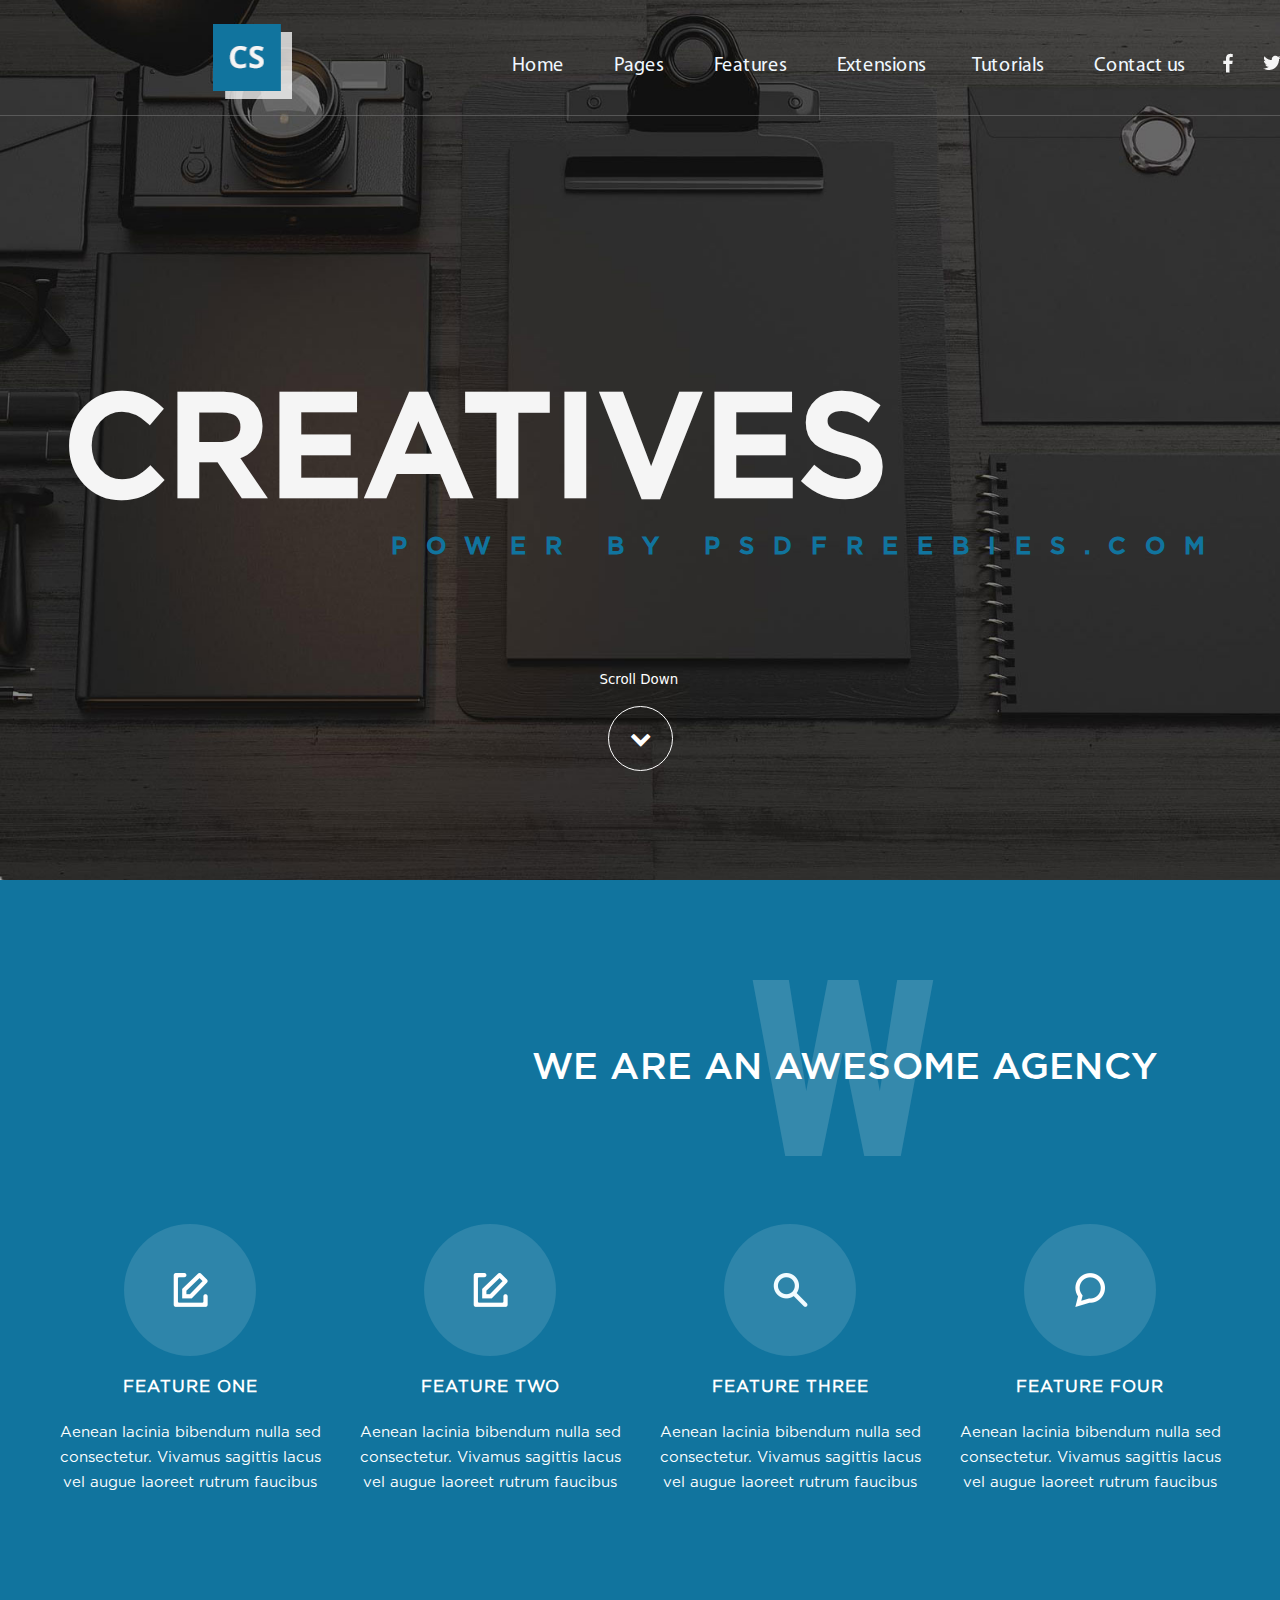
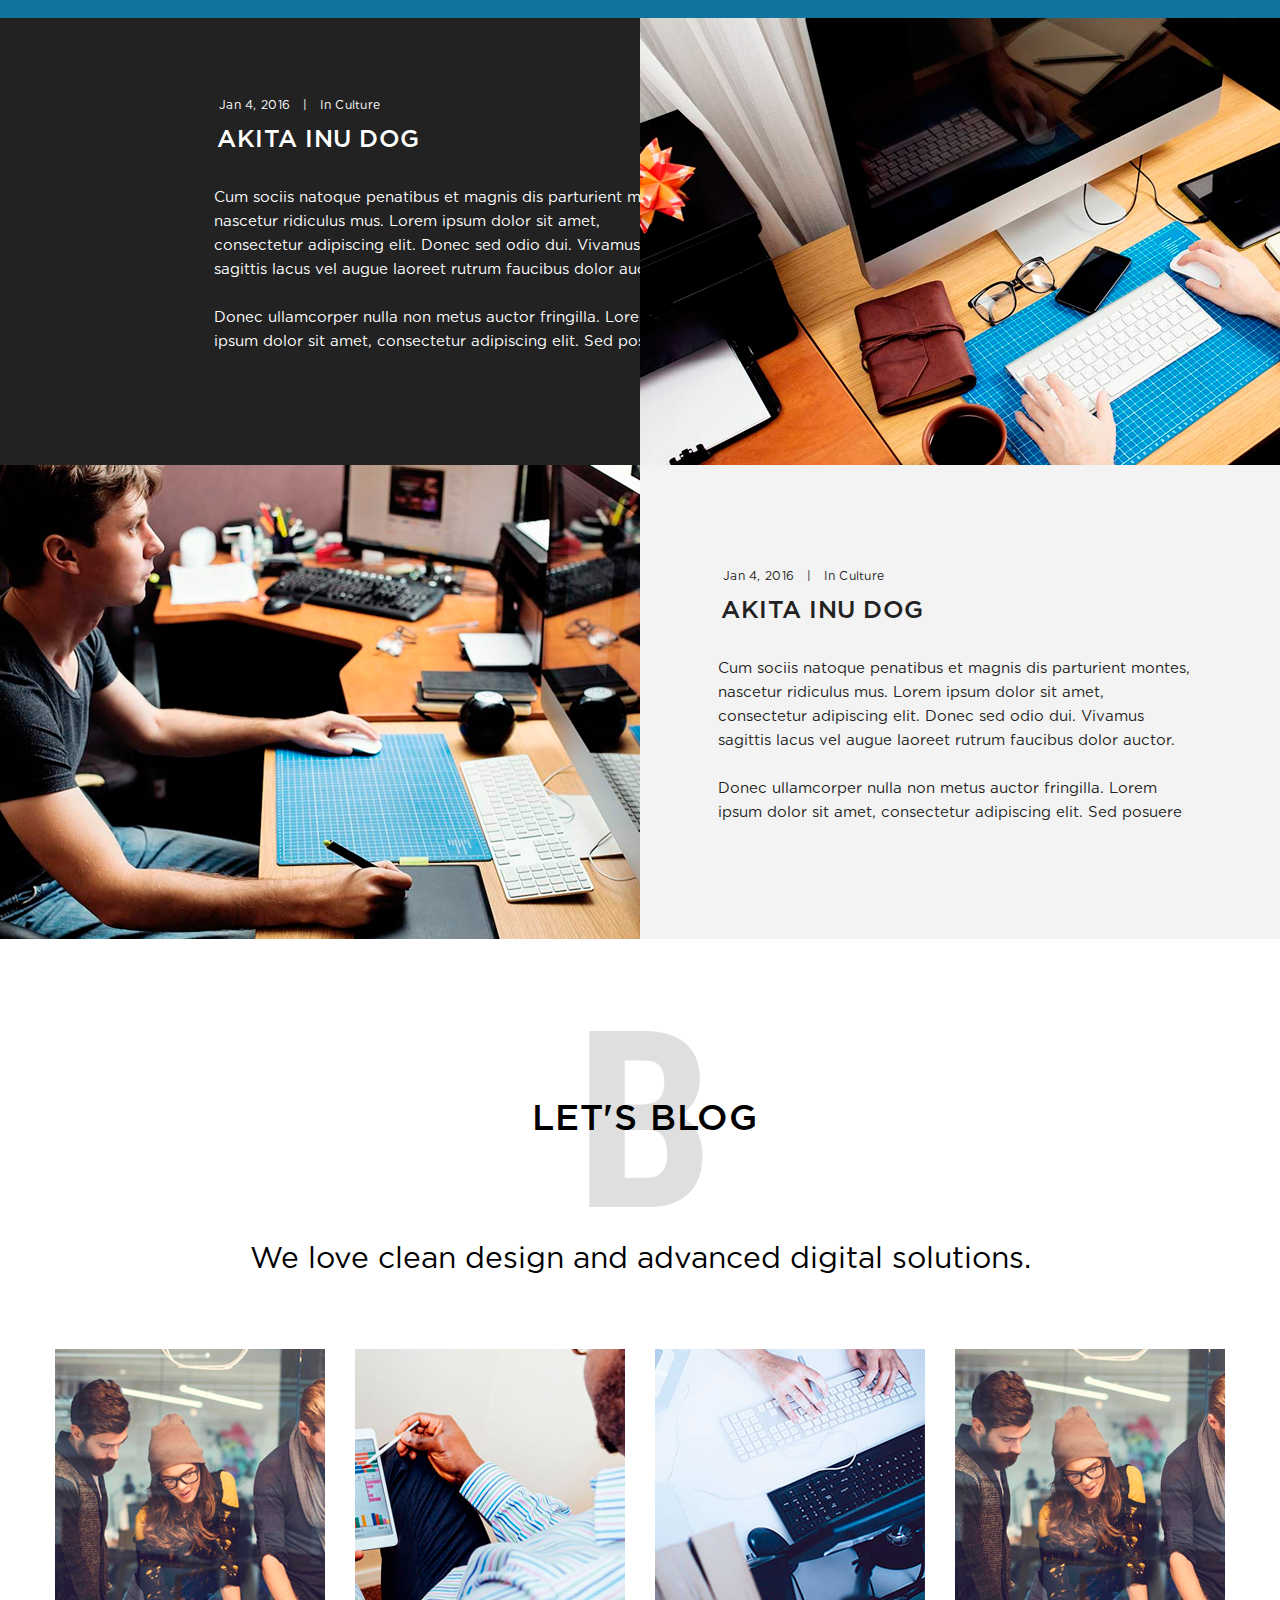
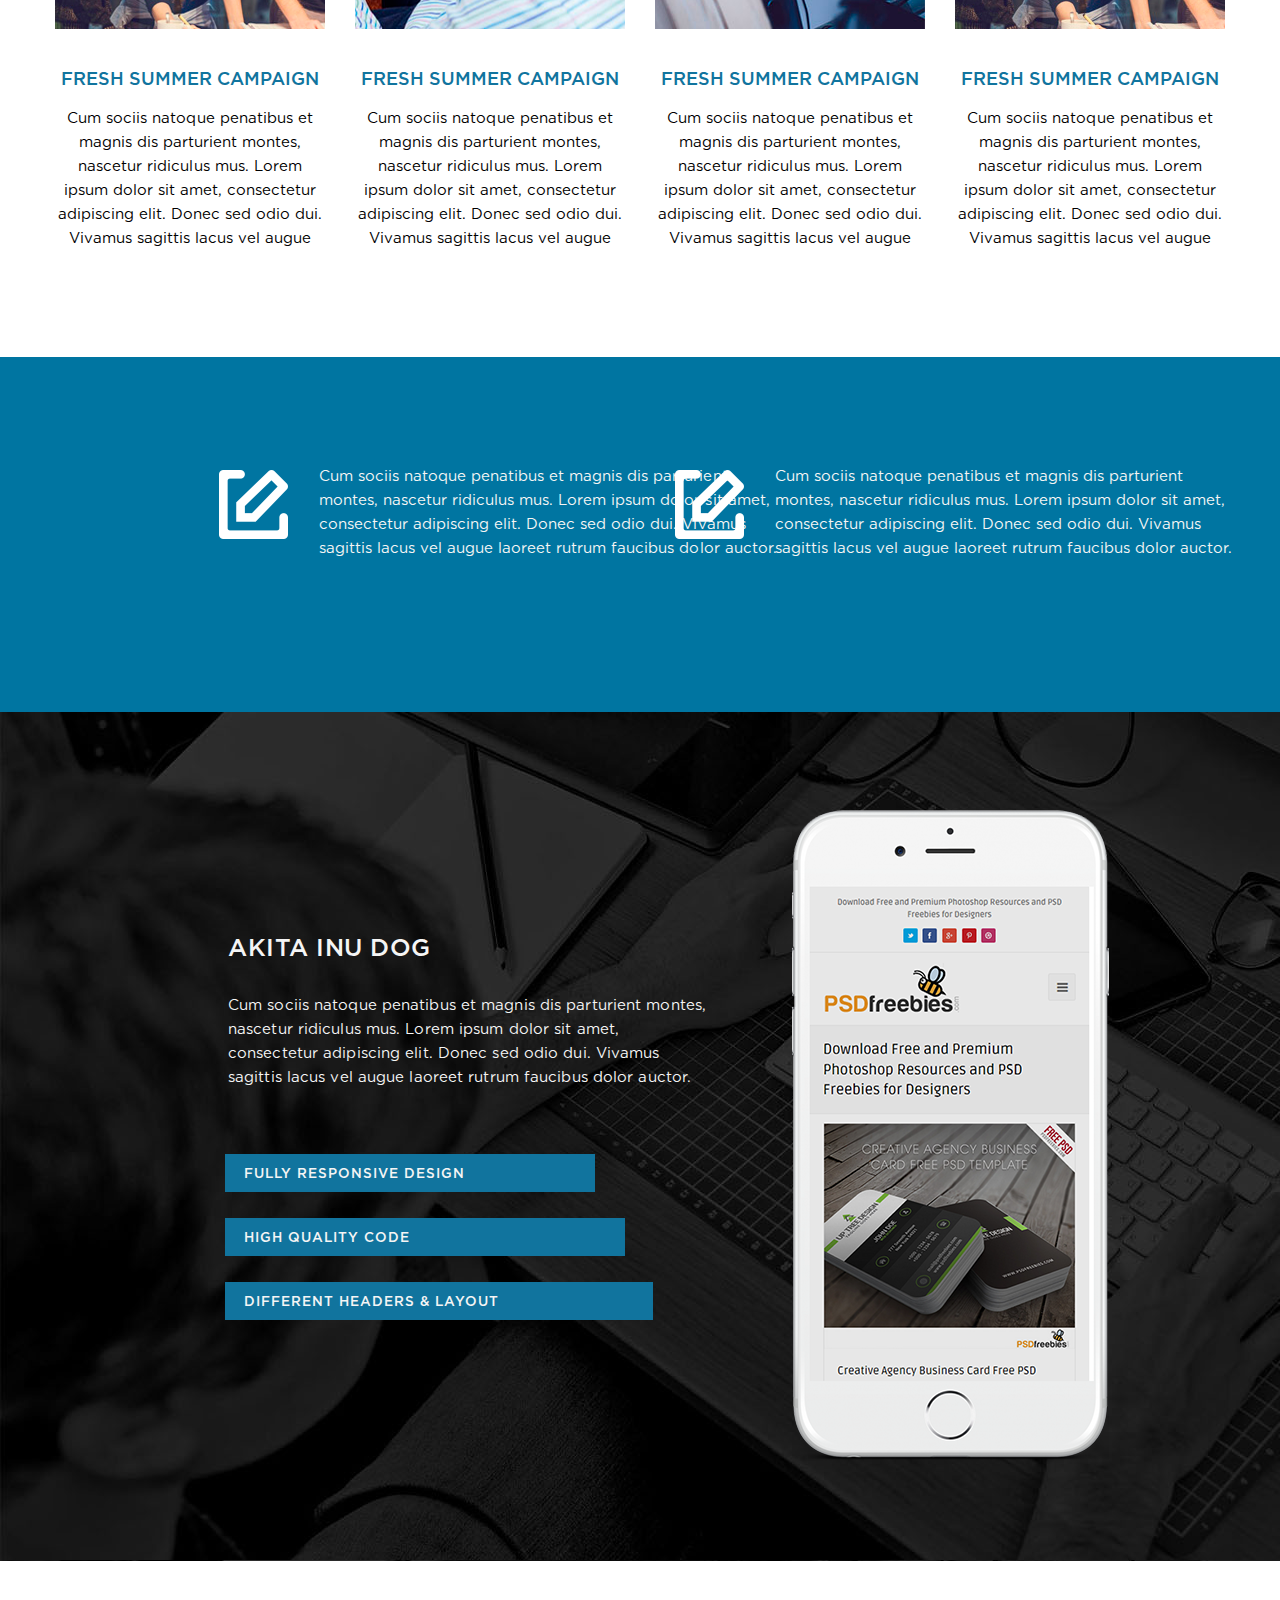
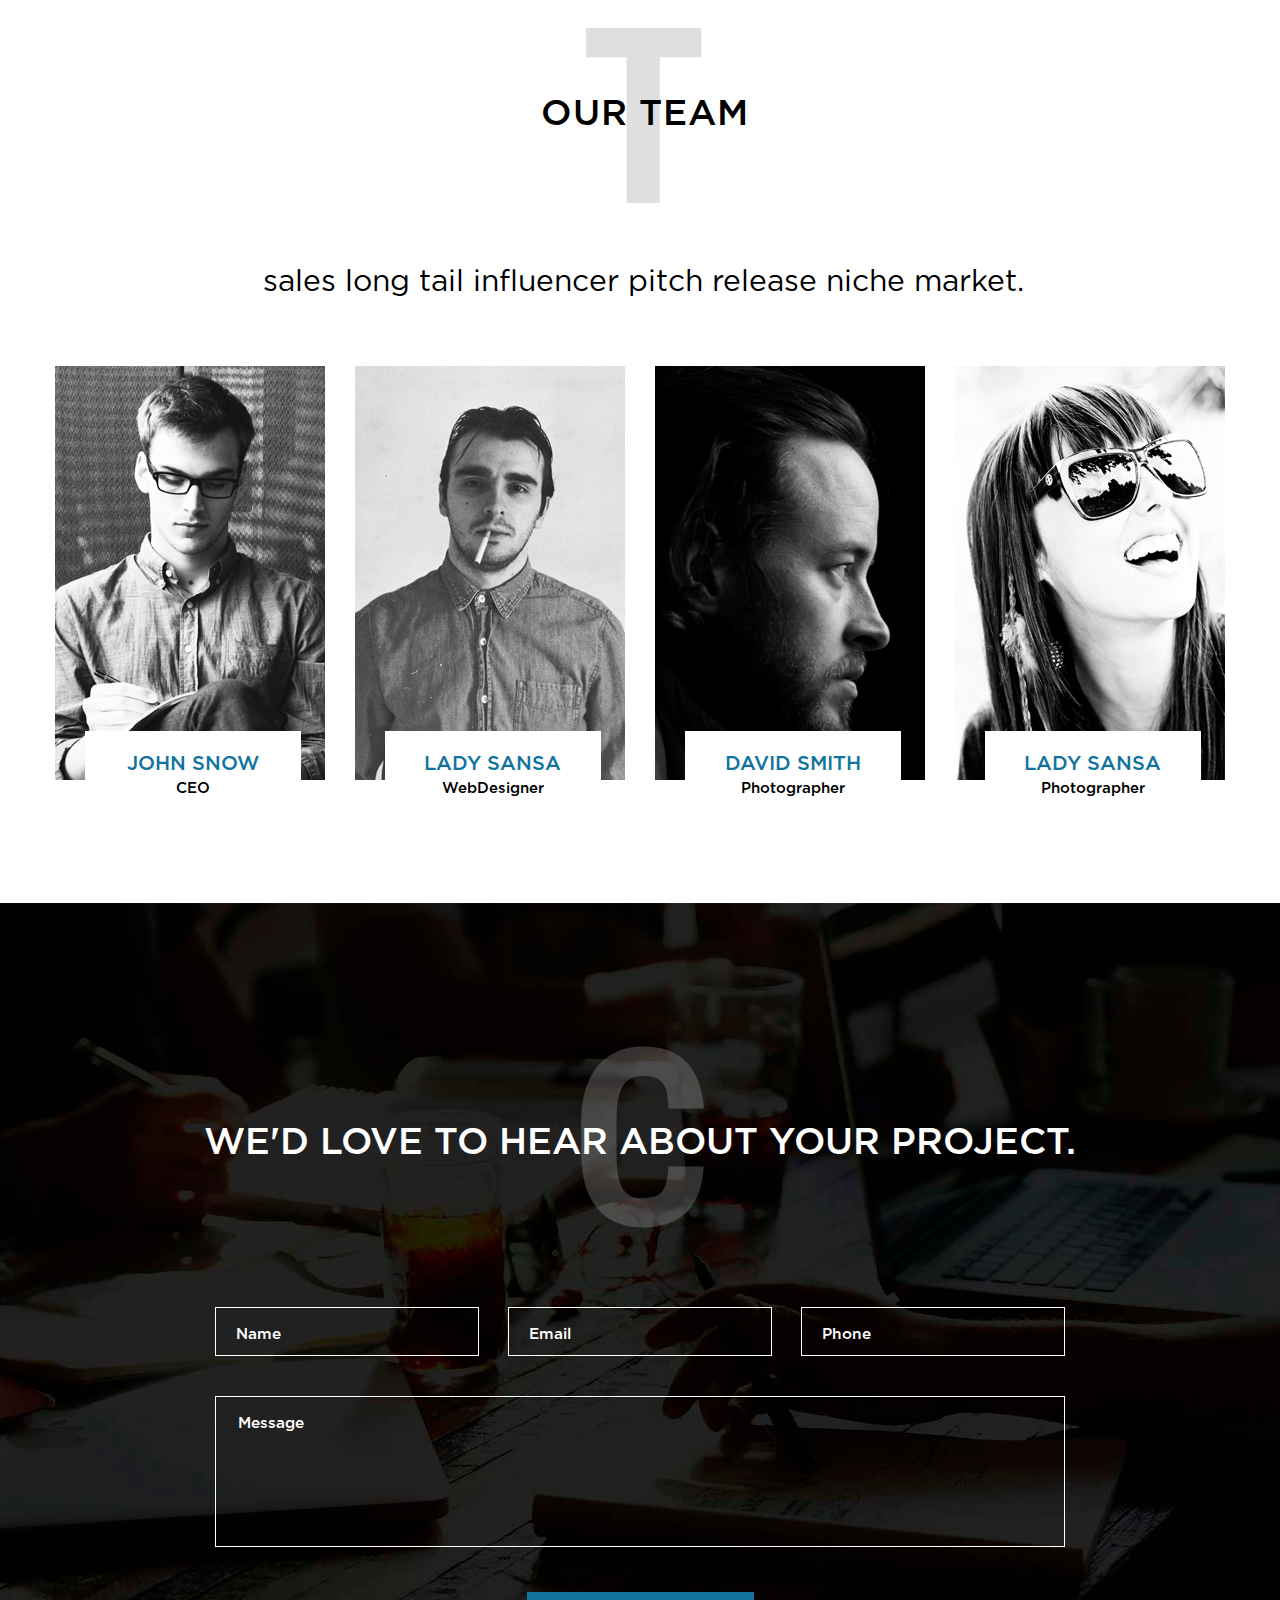
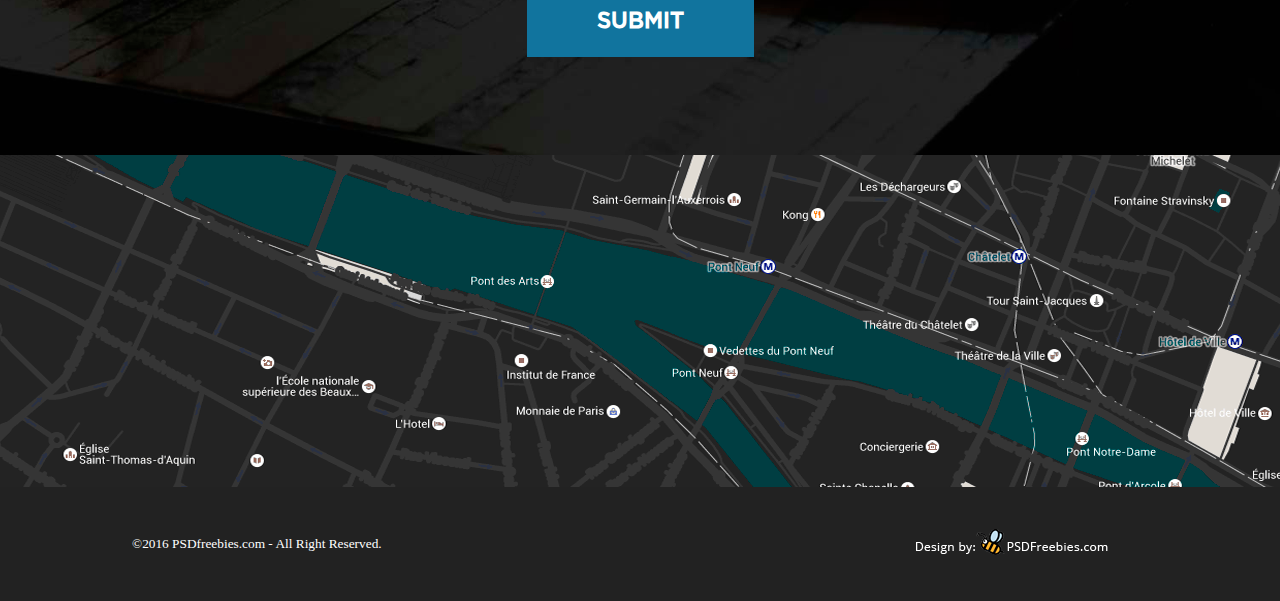
<file: index.html>
<!DOCTYPE html>
<html>
    <head>
        <link rel="stylesheet" href="main.css">
        <link rel="preconnect" href="https://fonts.googleapis.com">
        <link rel="preconnect" href="https://fonts.gstatic.com" crossorigin>
        <link href="https://fonts.googleapis.com/css2?family=Roboto+Condensed:wght@700&display=swap" rel="stylesheet">
        <link rel="stylesheet" href="fonts/font-awesome/css/font-awesome.css">
        <link rel="stylesheet" href="fonts/font-awesome/css/font-awesome.min.css">
    </head>
    <body>
        <header>
            <div class="Logo_box">
                <img src="images/Logo.png" alt="Logo" id="logo">
            </div>
            <div class="navigation">
                <div class="navigation-button"><a class="button">Home</a></div>
                <div class="navigation-button"><a class="button">Pages</a></div>
                <div class="navigation-button"><a class="button">Features</a></div>
                <div class="navigation-button"><a class="button">Extensions</a></div>
                <div class="navigation-button"><a class="button">Tutorials</a></div>
                <div class="navigation-button"><a class="button">Contact us</a></div>
            </div>
            <div class="social">
                <div class="social_icon"><img class="icon" src="images/Facebook.png"></div>
                <div class="social_icon"><img class="icon" src="images/Twitter.png"></div>
                <div class="social_icon"><img class="icon" src="images/Skype.png"></div>
                <div class="social_icon"><img class="icon" src="images/LinkedIn.png"></div>
            </div>
        </header>
        <div id="first-screen" class="main-block">
            <b>CREATIVES</b>
            <b>POWER BY PSDFREEBIES.COM</b>
            <div id="scroll"onclick="window.scrollTo({
                top: 1000,
                left: 0,
                behavior: 'smooth',
            })">
                <p class="circle-scroll-suptitle">Scroll Down</p>
                <div id="circle-scroll">
                    <i class="fa fa-chevron-down fa-lg"></i>
                </div>
            </div>
        </div>  
        
        <div class="second-screen">
            <div class="half-screen">
                <b id="W">W</b>
                <p id="Agency">WE ARE AN AWESOME AGENCY</p>
            </div>
            <div class="half-screen" id="information">
                <div class="information-block">
                    <div class="circle">
                        <img src="images/Write copy.png">
                    </div>
                    <h4 class="feature-subtitle">FEATURE ONE</h4>
                    <p class="feature-content">Aenean lacinia bibendum nulla sed consectetur. Vivamus sagittis lacus vel augue laoreet rutrum faucibus</p>
                </div>
                <div class="information-block">
                    <div class="circle">
                        <img src="images/Write copy.png">
                    </div>
                    <h4 class="feature-subtitle">FEATURE TWO</h4>
                    <p class="feature-content">Aenean lacinia bibendum nulla sed consectetur. Vivamus sagittis lacus vel augue laoreet rutrum faucibus</p>
                </div>
                <div class="information-block">
                    <div class="circle">
                        <img src="images/Search.png">
                    </div>
                    <h4 class="feature-subtitle">FEATURE THREE</h4>
                    <p class="feature-content">Aenean lacinia bibendum nulla sed consectetur. Vivamus sagittis lacus vel augue laoreet rutrum faucibus</p>
                </div>
                <div class="information-block">
                    <div class="circle">
                        <img src="images/Simon says.png">
                    </div>
                    <h4 class="feature-subtitle">FEATURE FOUR</h4>
                    <p class="feature-content">Aenean lacinia bibendum nulla sed consectetur. Vivamus sagittis lacus vel augue laoreet rutrum faucibus</p>
                </div>
            </div>
        </div>  


        <div class="news_block">
            <div class="news_box">
                <div id="first_news_text">
                    <div>
                        <pre class="news_first_paragraph">Jan 4, 2016   |   In Culture</pre>
                    </div>
                    <p class="title">AKITA INU DOG</p>
                    <p class="news_second_paragraph">Cum sociis natoque penatibus et magnis dis parturient montes, nascetur ridiculus mus. Lorem ipsum dolor sit amet, consectetur adipiscing elit. Donec sed odio dui. Vivamus sagittis lacus vel augue laoreet rutrum faucibus dolor auctor.</p>
                    <p class="news_second_paragraph">Donec ullamcorper nulla non metus auctor fringilla. Lorem ipsum dolor sit amet, consectetur adipiscing elit. Sed posuere</p>
                </div>
            </div>

            <div id="first_box"></div>

            <div id="second_box"></div>

            <div class="news_box">
                <div id="second_news_text">
                    <pre class="news_first_paragraph">Jan 4, 2016   |   In Culture</pre>
                    <p class="title">AKITA INU DOG</p>
                    <p class="news_second_paragraph">Cum sociis natoque penatibus et magnis dis parturient montes, nascetur ridiculus mus. Lorem ipsum dolor sit amet, consectetur adipiscing elit. Donec sed odio dui. Vivamus sagittis lacus vel augue laoreet rutrum faucibus dolor auctor.</p>
                    <p class="news_second_paragraph">Donec ullamcorper nulla non metus auctor fringilla. Lorem ipsum dolor sit amet, consectetur adipiscing elit. Sed posuere</p>
                </div>
            </div>

        </div> 


        <div class="column_block blog">

            <div class="column_heading">
                    <h1 class="column_background">B</h1>
                    <h2 class="column_title">Let's blog</h2>
                    <h3 class="column_subtitle">We love clean design and advanced digital solutions.</h3>
            </div>
            <div class="columns_box">
                <div class="column">
                    <img src="images/first_column.png">
                    <p class="column_text title">Fresh Summer Campaign</p>
                    <p class="column_text">Cum sociis natoque penatibus et magnis dis parturient montes, nascetur ridiculus mus. Lorem ipsum dolor sit amet, consectetur adipiscing elit. Donec sed odio dui. Vivamus sagittis lacus vel augue</p>
                </div>

                <div class="column">
                    <img src="images/second_column.png">
                    <p class="column_text title">Fresh Summer Campaign</p>
                    <p class="column_text">Cum sociis natoque penatibus et magnis dis parturient montes, nascetur ridiculus mus. Lorem ipsum dolor sit amet, consectetur adipiscing elit. Donec sed odio dui. Vivamus sagittis lacus vel augue</p>
                </div>

                <div class="column">
                    <img src="images/third_column.png">
                    <p class="column_text title">Fresh Summer Campaign</p>
                    <p class="column_text third_column">Cum sociis natoque penatibus et magnis dis parturient montes, nascetur ridiculus mus. Lorem ipsum dolor sit amet, consectetur adipiscing elit. Donec sed odio dui. Vivamus sagittis lacus vel augue</p>
                </div>

                <div class="column">
                    <img src="images/fourth_column.png">
                    <p class="column_text title">Fresh Summer Campaign</p>
                    <p class="column_text">Cum sociis natoque penatibus et magnis dis parturient montes, nascetur ridiculus mus. Lorem ipsum dolor sit amet, consectetur adipiscing elit. Donec sed odio dui. Vivamus sagittis lacus vel augue</p>
                </div>

            </div>
        </div>

        <div class="quick_screen">
            <div class="quick_container">
                <div class="quick_item">
                    <div class="quick_icon">
                        <img src="images/quick_icon.png" alt="">
                    </div>
                    <div class="quick_text">
                        <p>Cum sociis natoque penatibus et magnis dis parturient montes, nascetur ridiculus mus. Lorem ipsum dolor sit amet, consectetur adipiscing elit. Donec sed odio dui. Vivamus sagittis lacus vel augue laoreet rutrum faucibus dolor auctor.</p>
                    </div>
                </div>
                <div class="quick_item">
                    <div class="quick_icon">
                        <img src="images/quick_icon.png" alt="">
                    </div>
                    <div class="quick_text">
                        <p>Cum sociis natoque penatibus et magnis dis parturient montes, nascetur ridiculus mus. Lorem ipsum dolor sit amet, consectetur adipiscing elit. Donec sed odio dui. Vivamus sagittis lacus vel augue laoreet rutrum faucibus dolor auctor.</p>
                    </div>
                </div>
            </div>
        </div>

        <div class="features_screen">
            <div class="features_container">
                <div class="feature_text">
                    <p class="features_title">AKITA INU DOG</p>
                    <p class="features_column_text">Cum sociis natoque penatibus et magnis dis parturient montes, nascetur ridiculus mus. Lorem ipsum dolor sit amet, consectetur adipiscing elit. Donec sed odio dui. Vivamus sagittis lacus vel augue laoreet rutrum faucibus dolor auctor.</p>
                </div>
                <div class="box_container">
                    <div class="feature_box first">
                        <p>Fully Responsive Design</p>
                    </div>
                    <div class="feature_box second">
                        <p>High Quality Code</p>
                    </div>
                    <div class="feature_box third">
                        <p>Different Headers & Layout</p>
                    </div>
                </div>
                <img class="features_phone" src="images/phone.png" alt="">
            </div>
        </div>

        <div class="column_block team">

            <div class="column_heading team">
                    <h1 class="column_background team">T</h1>
                    <h2 class="column_title team">Our team</h2>
                    <h3 class="column_subtitle team">sales long tail influencer pitch release niche market.</h3>
            </div>
            <div class="columns_box team">
                <div class="column team">
                    <img class="team_image" src="images/first_teammate.png">
                    <div class="name_box">
                        <p class="column_text name">John Snow</p>
                        <p class="column_text profession">CEO</p>
                    </div>
                </div>

                <div class="column team">
                    <img class="team_image" src="images/second_teammate.png">
                    <div class="name_box second">
                        <p class="column_text name">Lady Sansa</p>
                        <p class="column_text profession">WebDesigner</p>
                    </div>
                </div>

                <div class="column team">
                    <img class="team_image" src="images/third_teammate.png">
                    <div class="name_box second">
                        <p class="column_text name">David Smith</p>
                        <p class="column_text profession">Photographer</p>
                    </div>
                </div>

                <div class="column team">
                    <img class="team_image" src="images/fourth_teammate.png">
                    <div class="name_box">
                        <p class="column_text name">Lady Sansa</p>
                        <p class="column_text profession">Photographer</p>
                    </div>
                </div>

            </div>
        </div>
        
        <div class="last_screen">
            <div class="text_half">
                <h1 class="C">c</h1>
                <p class="about_project">we'd love to hear about your project.</p>
            </div>
            <div class="first_edit_line">
                <input class="edit_input" type="text" placeholder="Name">
                <input class="edit_input extra" type="text" placeholder="Email" class="center_edit">
                <input class="edit_input" type="text" placeholder="Phone">
            </div> 
            <div class="second_edit_line">
                <input class="edit_input" type="text" placeholder="Message">
            </div>
            <div class="button-send"><a><b>submit</b></a></div> 
        </div>
        <div class="map"></div>
        <footer>
            <span>©2016 PSDfreebies.com - All Right Reserved.</span>
            <div><img src="images/bee.png"></div>
        </footer>
    </body>
</html>
</file>
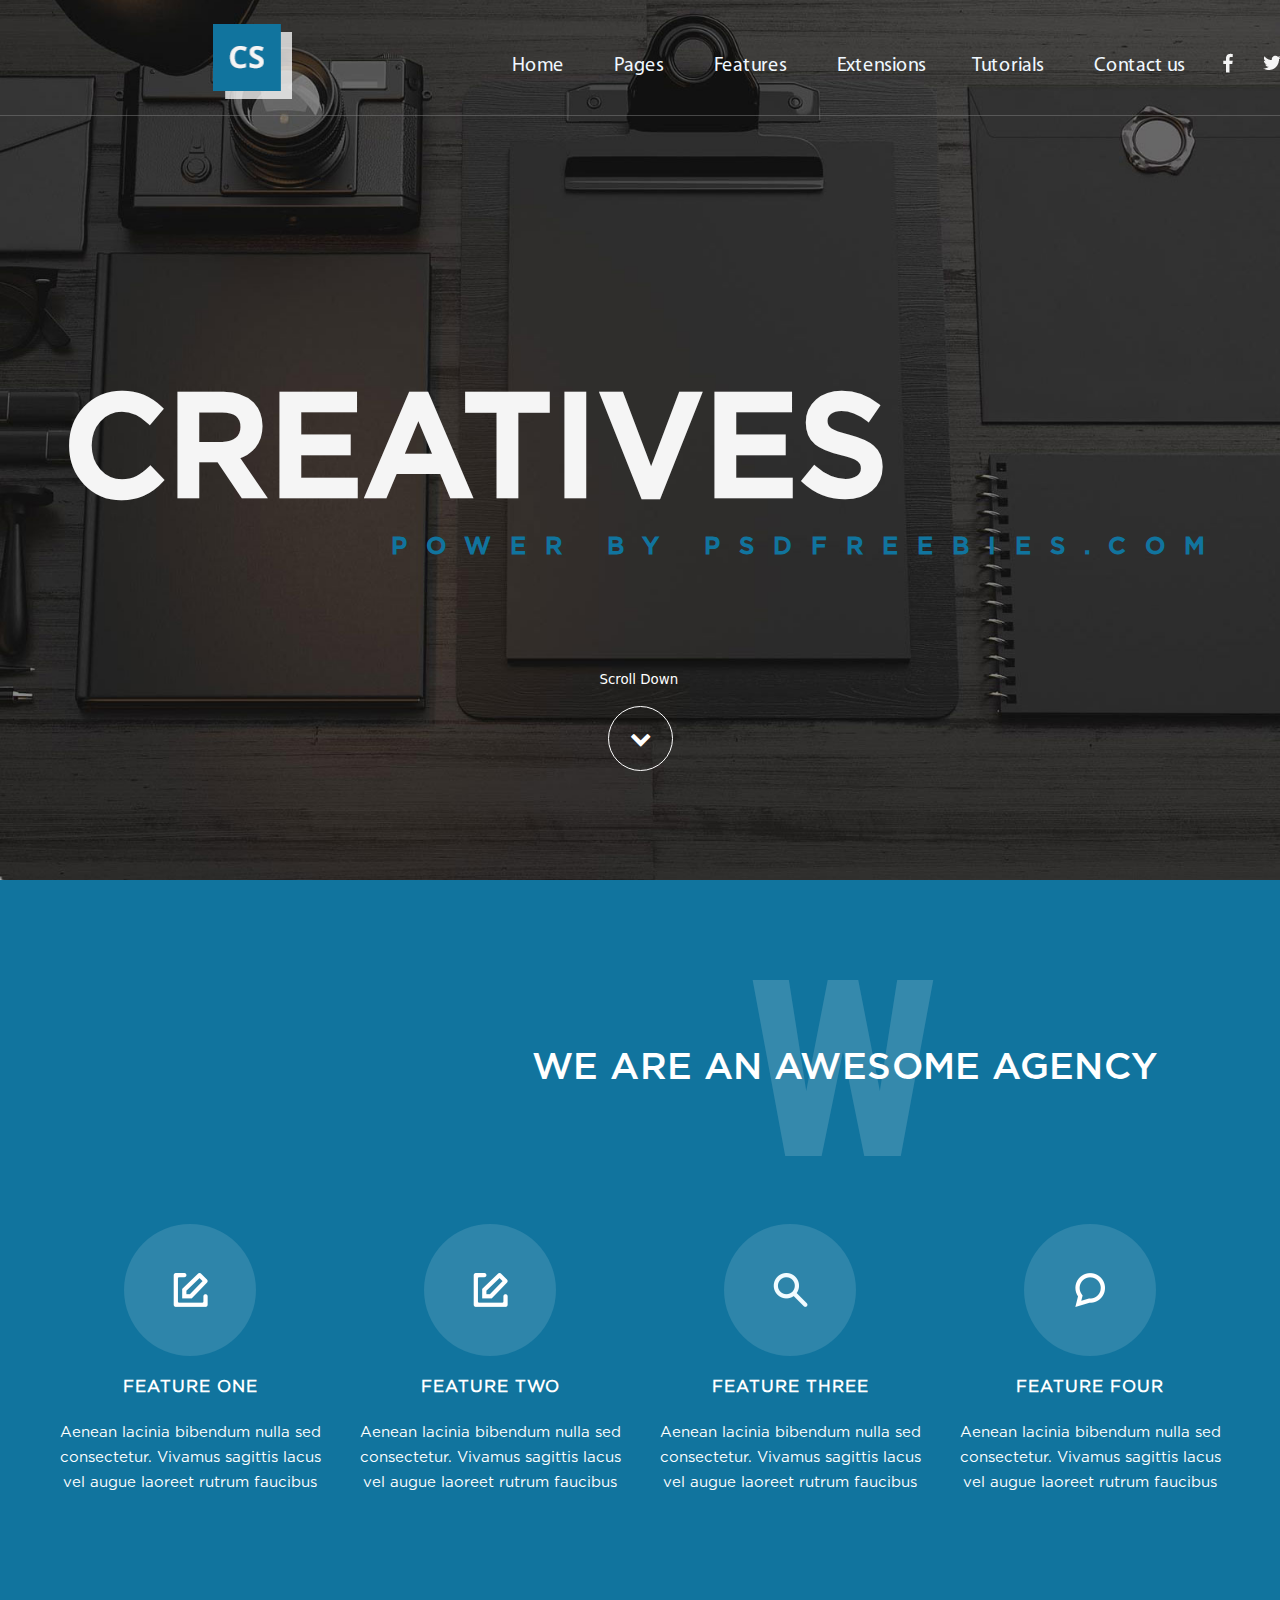
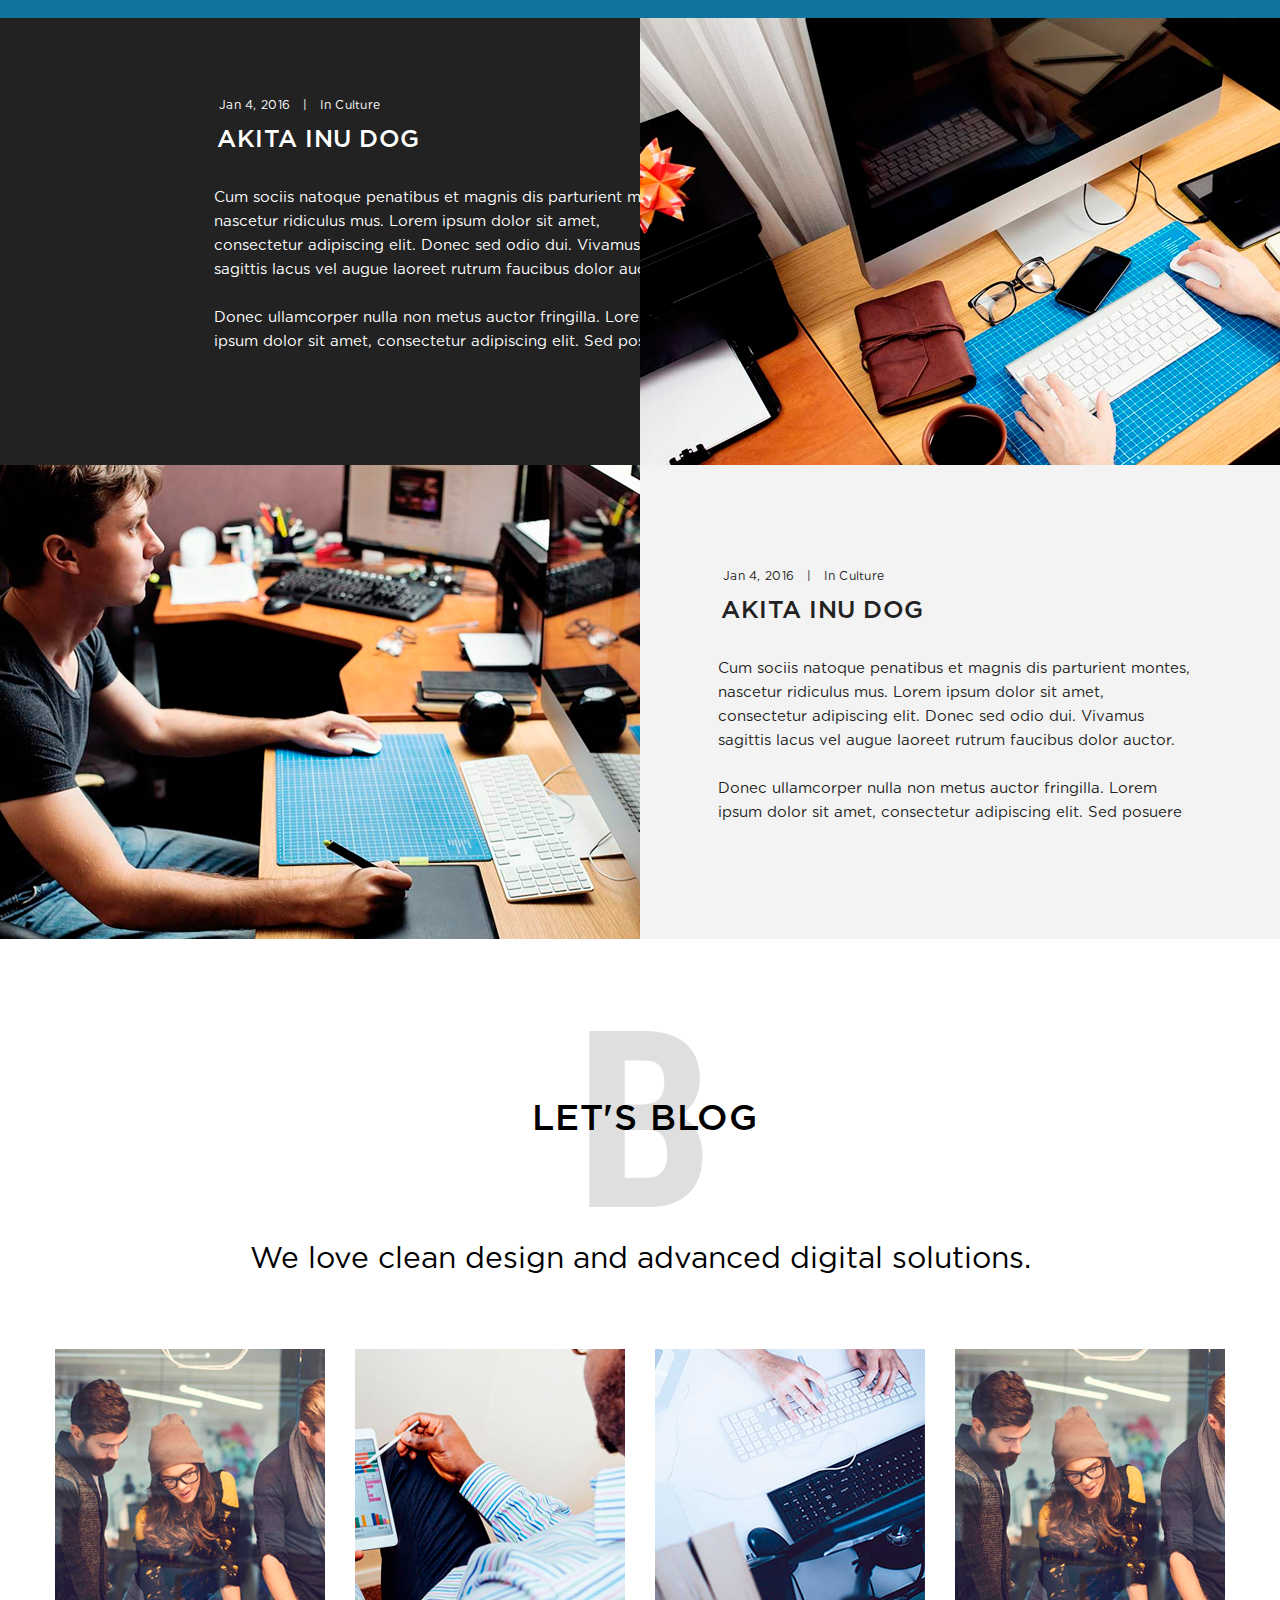
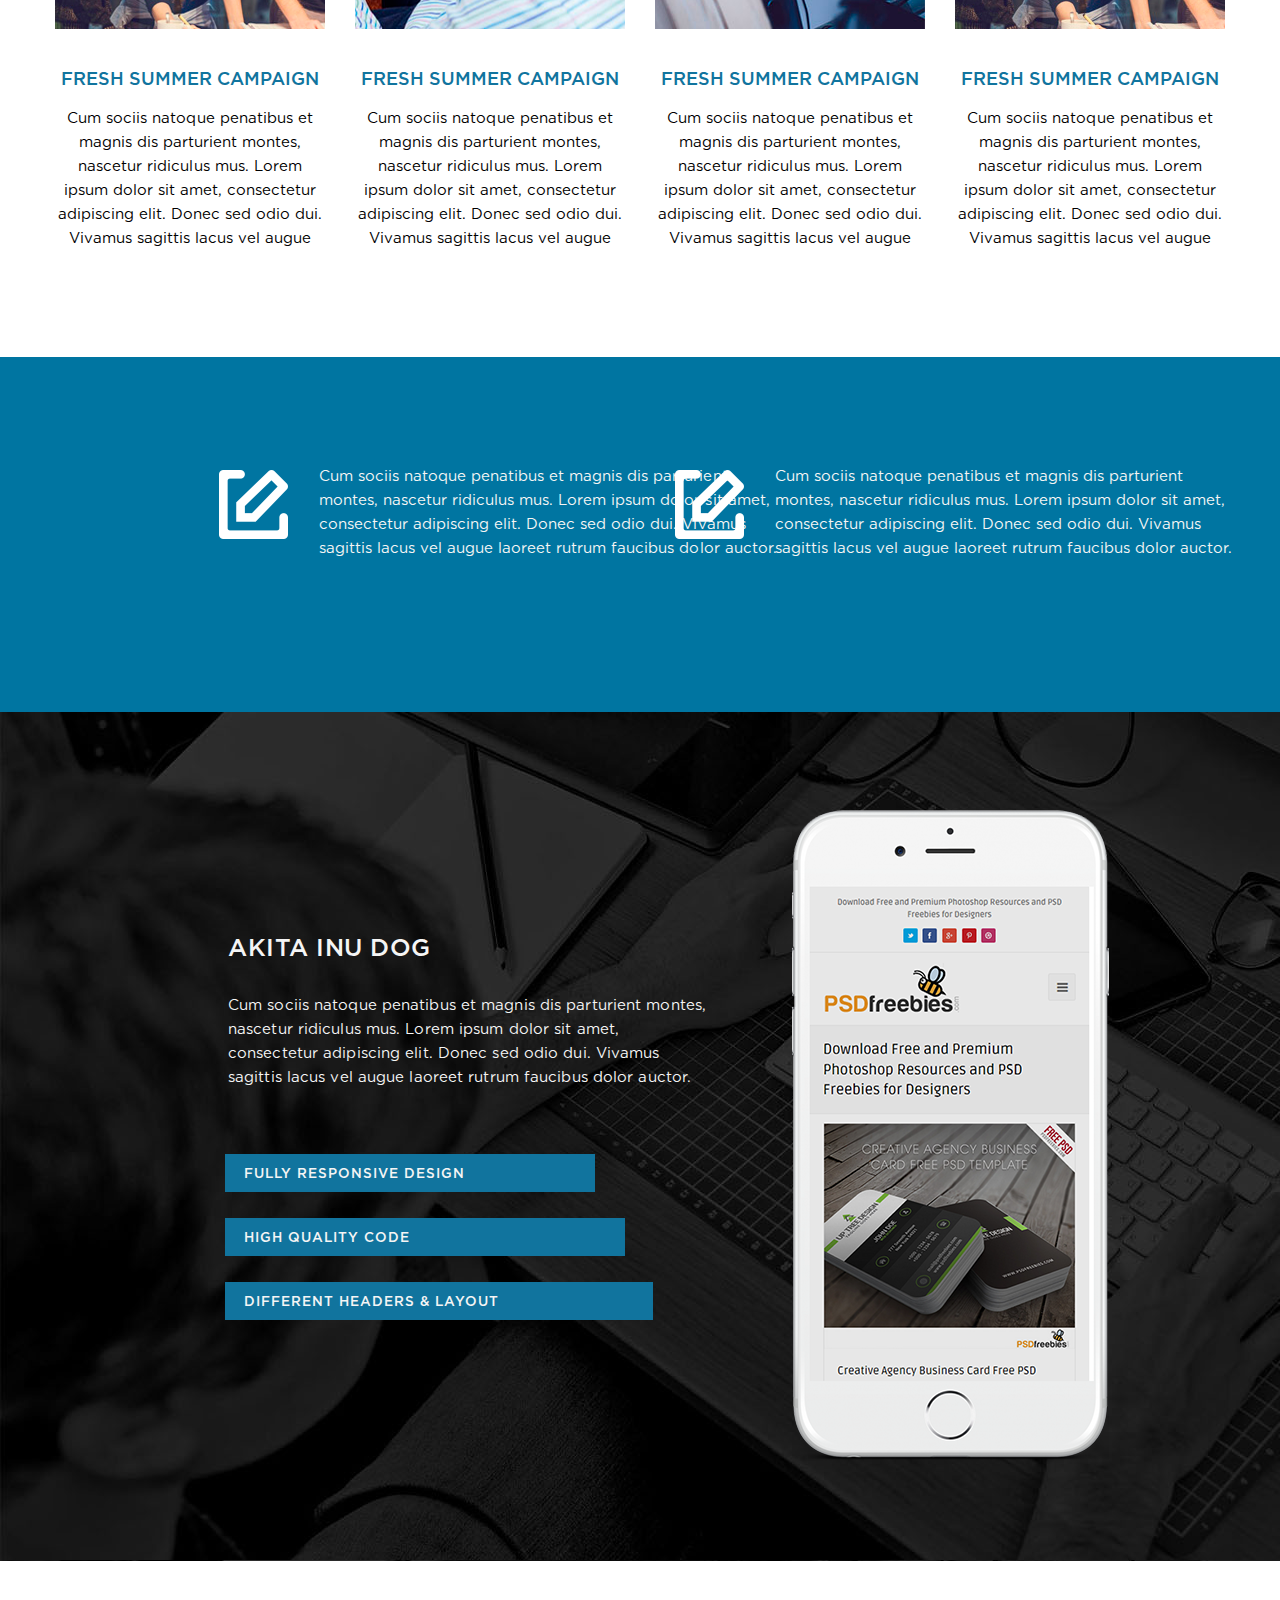
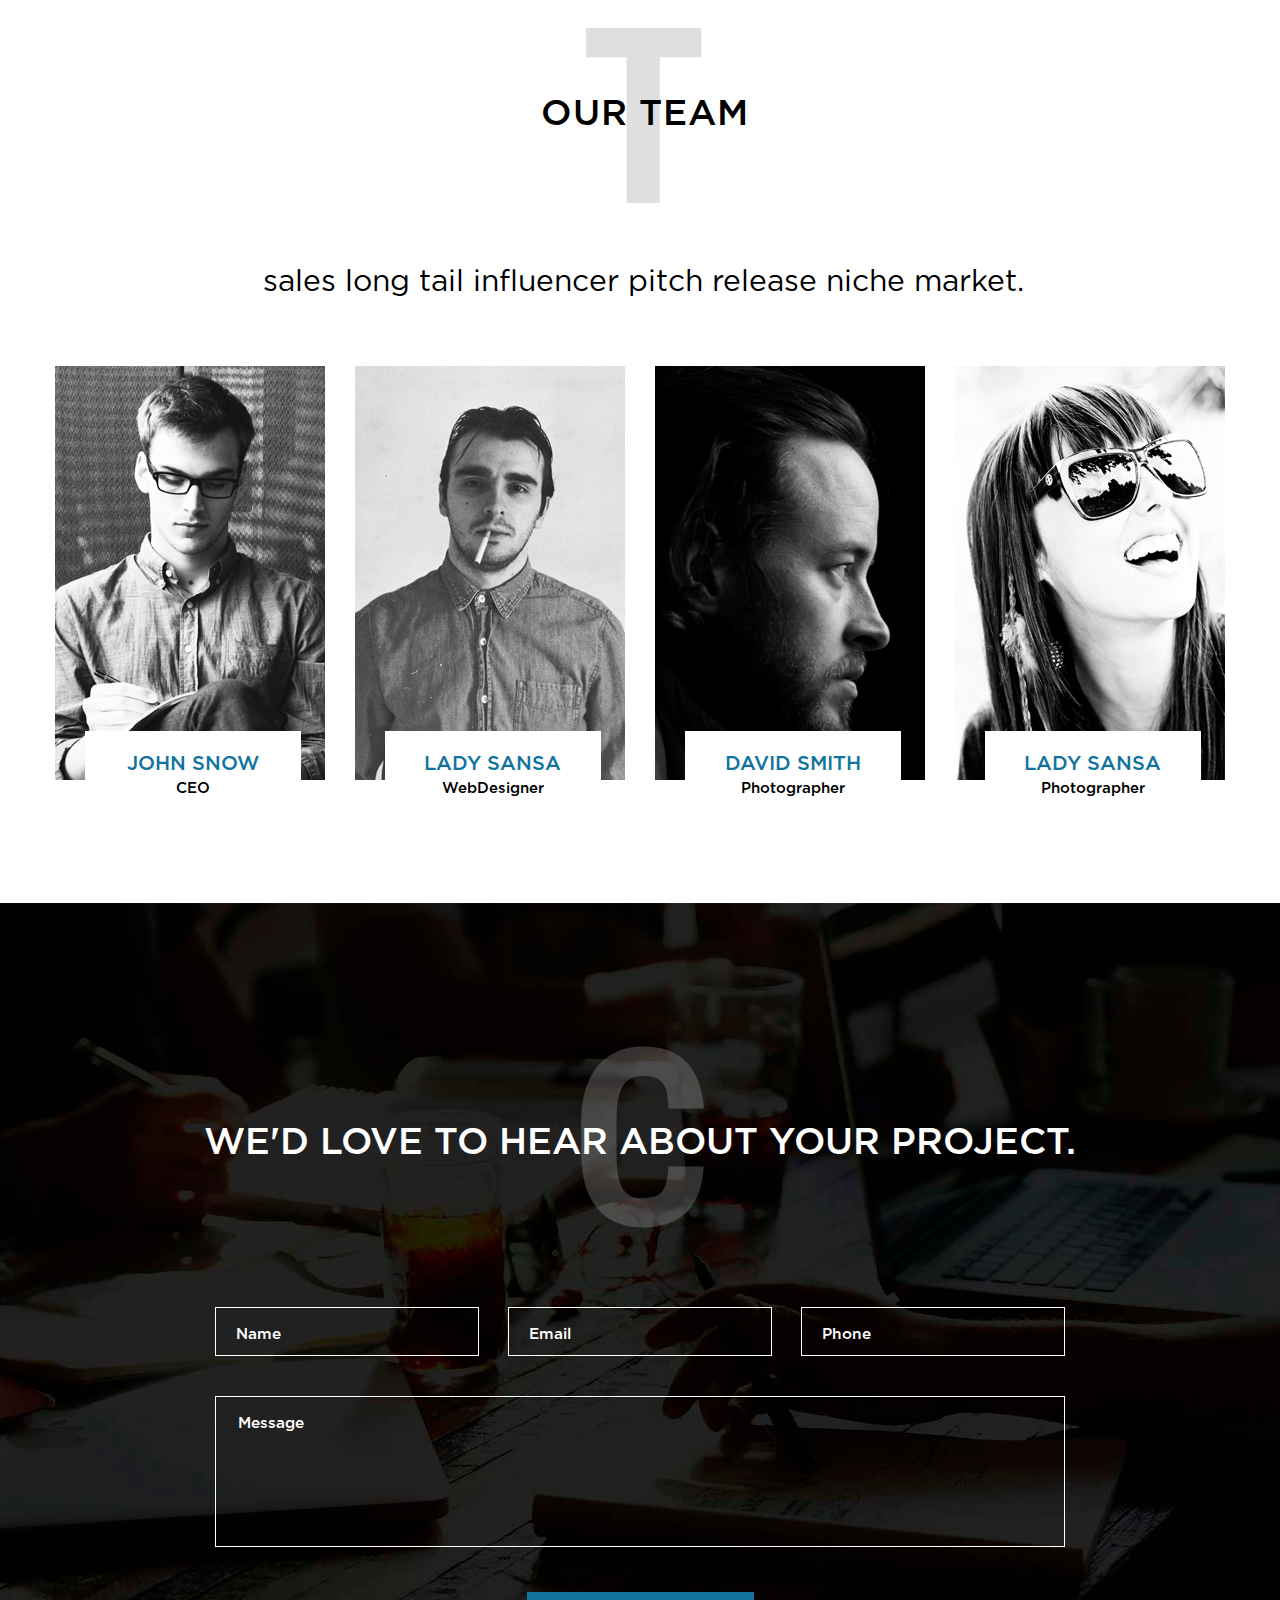
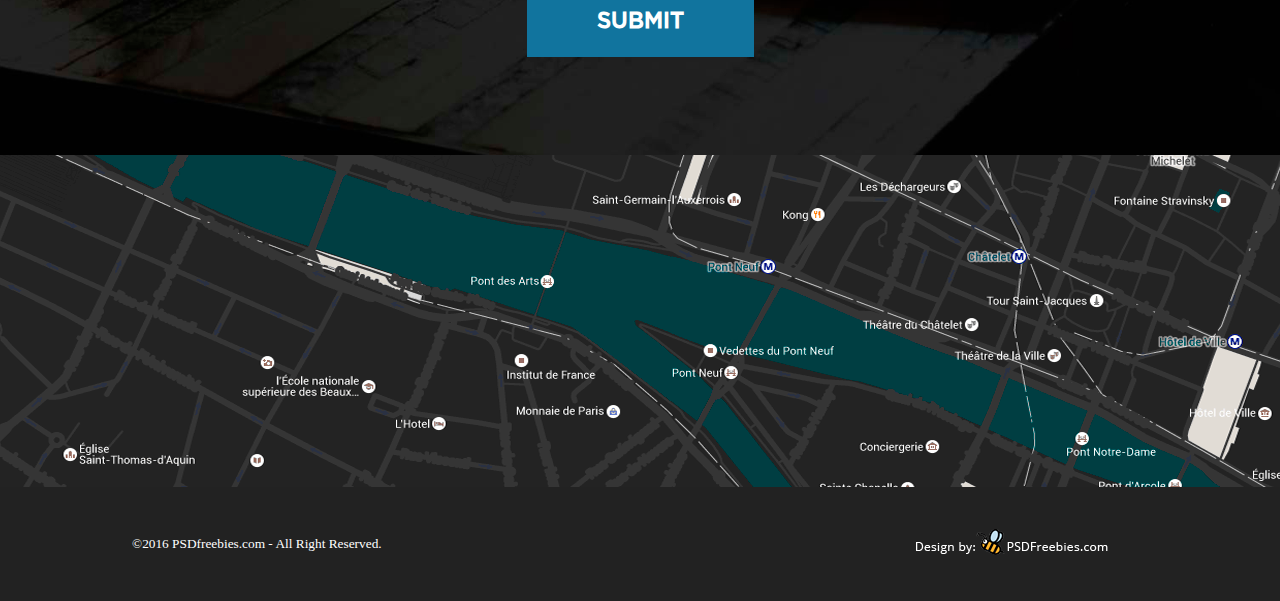
<file: main.html>
<!DOCTYPE html>
<html>
    <head>
        <link rel="stylesheet" href="main.css">
        <link rel="preconnect" href="https://fonts.googleapis.com">
        <link rel="preconnect" href="https://fonts.gstatic.com" crossorigin>
        <link href="https://fonts.googleapis.com/css2?family=Roboto+Condensed:wght@700&display=swap" rel="stylesheet">
        <link rel="stylesheet" href="fonts/font-awesome/css/font-awesome.css">
        <link rel="stylesheet" href="fonts/font-awesome/css/font-awesome.min.css">
    </head>
    <body>
        <header>
            <div class="Logo_box">
                <img src="images/Logo.png" alt="Logo" id="logo">
            </div>
            <div class="navigation">
                <div class="navigation-button"><a class="button">Home</a></div>
                <div class="navigation-button"><a class="button">Pages</a></div>
                <div class="navigation-button"><a class="button">Features</a></div>
                <div class="navigation-button"><a class="button">Extensions</a></div>
                <div class="navigation-button"><a class="button">Tutorials</a></div>
                <div class="navigation-button"><a class="button">Contact us</a></div>
            </div>
            <div class="social">
                <div class="social_icon"><img class="icon" src="images/Facebook.png"></div>
                <div class="social_icon"><img class="icon" src="images/Twitter.png"></div>
                <div class="social_icon"><img class="icon" src="images/Skype.png"></div>
                <div class="social_icon"><img class="icon" src="images/LinkedIn.png"></div>
            </div>
        </header>
        <div id="first-screen" class="main-block">
            <b>CREATIVES</b>
            <b>POWER BY PSDFREEBIES.COM</b>
            <div id="scroll"onclick="window.scrollTo({
                top: 1000,
                left: 0,
                behavior: 'smooth',
            })">
                <p class="circle-scroll-suptitle">Scroll Down</p>
                <div id="circle-scroll">
                    <i class="fa fa-chevron-down fa-lg"></i>
                </div>
            </div>
        </div>  
        
        <div class="second-screen">
            <div class="half-screen">
                <b id="W">W</b>
                <p id="Agency">WE ARE AN AWESOME AGENCY</p>
            </div>
            <div class="half-screen" id="information">
                <div class="information-block">
                    <div class="circle">
                        <img src="images/Write copy.png">
                    </div>
                    <h4 class="feature-subtitle">FEATURE ONE</h4>
                    <p class="feature-content">Aenean lacinia bibendum nulla sed consectetur. Vivamus sagittis lacus vel augue laoreet rutrum faucibus</p>
                </div>
                <div class="information-block">
                    <div class="circle">
                        <img src="images/Write copy.png">
                    </div>
                    <h4 class="feature-subtitle">FEATURE TWO</h4>
                    <p class="feature-content">Aenean lacinia bibendum nulla sed consectetur. Vivamus sagittis lacus vel augue laoreet rutrum faucibus</p>
                </div>
                <div class="information-block">
                    <div class="circle">
                        <img src="images/Search.png">
                    </div>
                    <h4 class="feature-subtitle">FEATURE THREE</h4>
                    <p class="feature-content">Aenean lacinia bibendum nulla sed consectetur. Vivamus sagittis lacus vel augue laoreet rutrum faucibus</p>
                </div>
                <div class="information-block">
                    <div class="circle">
                        <img src="images/Simon says.png">
                    </div>
                    <h4 class="feature-subtitle">FEATURE FOUR</h4>
                    <p class="feature-content">Aenean lacinia bibendum nulla sed consectetur. Vivamus sagittis lacus vel augue laoreet rutrum faucibus</p>
                </div>
            </div>
        </div>  


        <div class="news_block">
            <div class="news_box">
                <div id="first_news_text">
                    <div>
                        <pre class="news_first_paragraph">Jan 4, 2016   |   In Culture</pre>
                    </div>
                    <p class="title">AKITA INU DOG</p>
                    <p class="news_second_paragraph">Cum sociis natoque penatibus et magnis dis parturient montes, nascetur ridiculus mus. Lorem ipsum dolor sit amet, consectetur adipiscing elit. Donec sed odio dui. Vivamus sagittis lacus vel augue laoreet rutrum faucibus dolor auctor.</p>
                    <p class="news_second_paragraph">Donec ullamcorper nulla non metus auctor fringilla. Lorem ipsum dolor sit amet, consectetur adipiscing elit. Sed posuere</p>
                </div>
            </div>

            <div id="first_box"></div>

            <div id="second_box"></div>

            <div class="news_box">
                <div id="second_news_text">
                    <pre class="news_first_paragraph">Jan 4, 2016   |   In Culture</pre>
                    <p class="title">AKITA INU DOG</p>
                    <p class="news_second_paragraph">Cum sociis natoque penatibus et magnis dis parturient montes, nascetur ridiculus mus. Lorem ipsum dolor sit amet, consectetur adipiscing elit. Donec sed odio dui. Vivamus sagittis lacus vel augue laoreet rutrum faucibus dolor auctor.</p>
                    <p class="news_second_paragraph">Donec ullamcorper nulla non metus auctor fringilla. Lorem ipsum dolor sit amet, consectetur adipiscing elit. Sed posuere</p>
                </div>
            </div>

        </div> 


        <div class="column_block blog">

            <div class="column_heading">
                    <h1 class="column_background">B</h1>
                    <h2 class="column_title">Let's blog</h2>
                    <h3 class="column_subtitle">We love clean design and advanced digital solutions.</h3>
            </div>
            <div class="columns_box">
                <div class="column">
                    <img src="images/first_column.png">
                    <p class="column_text title">Fresh Summer Campaign</p>
                    <p class="column_text">Cum sociis natoque penatibus et magnis dis parturient montes, nascetur ridiculus mus. Lorem ipsum dolor sit amet, consectetur adipiscing elit. Donec sed odio dui. Vivamus sagittis lacus vel augue</p>
                </div>

                <div class="column">
                    <img src="images/second_column.png">
                    <p class="column_text title">Fresh Summer Campaign</p>
                    <p class="column_text">Cum sociis natoque penatibus et magnis dis parturient montes, nascetur ridiculus mus. Lorem ipsum dolor sit amet, consectetur adipiscing elit. Donec sed odio dui. Vivamus sagittis lacus vel augue</p>
                </div>

                <div class="column">
                    <img src="images/third_column.png">
                    <p class="column_text title">Fresh Summer Campaign</p>
                    <p class="column_text third_column">Cum sociis natoque penatibus et magnis dis parturient montes, nascetur ridiculus mus. Lorem ipsum dolor sit amet, consectetur adipiscing elit. Donec sed odio dui. Vivamus sagittis lacus vel augue</p>
                </div>

                <div class="column">
                    <img src="images/fourth_column.png">
                    <p class="column_text title">Fresh Summer Campaign</p>
                    <p class="column_text">Cum sociis natoque penatibus et magnis dis parturient montes, nascetur ridiculus mus. Lorem ipsum dolor sit amet, consectetur adipiscing elit. Donec sed odio dui. Vivamus sagittis lacus vel augue</p>
                </div>

            </div>
        </div>

        <div class="quick_screen">
            <div class="quick_container">
                <div class="quick_item">
                    <div class="quick_icon">
                        <img src="images/quick_icon.png" alt="">
                    </div>
                    <div class="quick_text">
                        <p>Cum sociis natoque penatibus et magnis dis parturient montes, nascetur ridiculus mus. Lorem ipsum dolor sit amet, consectetur adipiscing elit. Donec sed odio dui. Vivamus sagittis lacus vel augue laoreet rutrum faucibus dolor auctor.</p>
                    </div>
                </div>
                <div class="quick_item">
                    <div class="quick_icon">
                        <img src="images/quick_icon.png" alt="">
                    </div>
                    <div class="quick_text">
                        <p>Cum sociis natoque penatibus et magnis dis parturient montes, nascetur ridiculus mus. Lorem ipsum dolor sit amet, consectetur adipiscing elit. Donec sed odio dui. Vivamus sagittis lacus vel augue laoreet rutrum faucibus dolor auctor.</p>
                    </div>
                </div>
            </div>
        </div>

        <div class="features_screen">
            <div class="features_container">
                <div class="feature_text">
                    <p class="features_title">AKITA INU DOG</p>
                    <p class="features_column_text">Cum sociis natoque penatibus et magnis dis parturient montes, nascetur ridiculus mus. Lorem ipsum dolor sit amet, consectetur adipiscing elit. Donec sed odio dui. Vivamus sagittis lacus vel augue laoreet rutrum faucibus dolor auctor.</p>
                </div>
                <div class="box_container">
                    <div class="feature_box first">
                        <p>Fully Responsive Design</p>
                    </div>
                    <div class="feature_box second">
                        <p>High Quality Code</p>
                    </div>
                    <div class="feature_box third">
                        <p>Different Headers & Layout</p>
                    </div>
                </div>
                <img class="features_phone" src="images/phone.png" alt="">
            </div>
        </div>

        <div class="column_block team">

            <div class="column_heading team">
                    <h1 class="column_background team">T</h1>
                    <h2 class="column_title team">Our team</h2>
                    <h3 class="column_subtitle team">sales long tail influencer pitch release niche market.</h3>
            </div>
            <div class="columns_box team">
                <div class="column team">
                    <img class="team_image" src="images/first_teammate.png">
                    <div class="name_box">
                        <p class="column_text name">John Snow</p>
                        <p class="column_text profession">CEO</p>
                    </div>
                </div>

                <div class="column team">
                    <img class="team_image" src="images/second_teammate.png">
                    <div class="name_box second">
                        <p class="column_text name">Lady Sansa</p>
                        <p class="column_text profession">WebDesigner</p>
                    </div>
                </div>

                <div class="column team">
                    <img class="team_image" src="images/third_teammate.png">
                    <div class="name_box second">
                        <p class="column_text name">David Smith</p>
                        <p class="column_text profession">Photographer</p>
                    </div>
                </div>

                <div class="column team">
                    <img class="team_image" src="images/fourth_teammate.png">
                    <div class="name_box">
                        <p class="column_text name">Lady Sansa</p>
                        <p class="column_text profession">Photographer</p>
                    </div>
                </div>

            </div>
        </div>
        
        <div class="last_screen">
            <div class="text_half">
                <h1 class="C">c</h1>
                <p class="about_project">we'd love to hear about your project.</p>
            </div>
            <div class="first_edit_line">
                <input class="edit_input" type="text" placeholder="Name">
                <input class="edit_input extra" type="text" placeholder="Email" class="center_edit">
                <input class="edit_input" type="text" placeholder="Phone">
            </div> 
            <div class="second_edit_line">
                <input class="edit_input" type="text" placeholder="Message">
            </div>
            <div class="button-send"><a><b>submit</b></a></div> 
        </div>
        <div class="map"></div>
        <footer>
            <span>©2016 PSDfreebies.com - All Right Reserved.</span>
            <div><img src="images/bee.png"></div>
        </footer>
    </body>
</html>
</file>
<file: main.css>
@font-face {
    font-family: GothamMedium;
    src: url(fonts/gotham_medium.otf);
}

@font-face {
    font-family: GothamBook;
    src: url(fonts/gotham_book.otf);
}

@font-face {
    font-family: GothamBold;
    src: url(fonts/gotham_bold.otf);
}

@font-face {
    font-family: Myriad;
    src: url(fonts/Myriad\ Pro.ttf);
}

* {
    max-width: 1600px;
    margin: 0 auto;
}

html {
    height: 100%;
}

body {
    height: 100%;
    margin: 0%;
}

.main_block {
    width: 100%;
    height: 100%;
}

/* ---------------------- header ---------------------- */

header{
    height: 115px;
    z-index: 200;
    position: absolute;
    width: 100%;
    border-bottom: 1px solid rgba(125, 125, 125, 0.5);
    display: flex;
}

.Logo_box {
    margin-left: 13px;
    margin-top: 9px;
}

#logo {
    height: 75px;
    width: 79px;
}

.navigation{
    display: flex;
    width: 700px;
    margin-right: 20px;
}

.navigation-button{
    padding: 25px;
    font-family: Myriad;
    font-size: 13pt;
    color: aliceblue;
    text-align: center;
    align-items: center;
    display: flex;
    width: 85px;
}

.navigation-button:first-of-type{
    margin-left: -5px;
}

.button {
    margin-top: 16px;
    font-size: 20px;
    text-overflow: ellipsis;
    white-space: nowrap;
}

.navigation-button:hover{
    border-bottom: 6px solid #11749e;
    cursor: pointer;
    transition: 0.1s ease;
}

.social {
    display: flex;
    flex-direction: row;
    margin-right: 200px;
    justify-content: space-between;
}

.social_icon {
    display: flex;
    height: 100%;
    width: 40px;
}

.social_icon:hover {
    cursor: pointer;
}

.icon {
    margin: 10px 0 0 11px;
    align-self: center;     
}

/*---------------------- first_screen ----------------------*/


.main-block{
    width: 100%;
    height: 880px;
    z-index: 100;
    position:relative;
}

.social{
    display: flex;
    align-content: center;
}

.social i{
    color: aliceblue;
    padding: 15px;
    align-items: center;
    display: flex;
}

.circle{
    width: 132px;
    height: 132px;
    border-radius: 50%;
    background-color: #2e85aa;
    display: flex;
    align-items: center;
    justify-content: center;
    color: white;
}

.circle-scroll-suptitle {
    margin-top: 26px;   
    transform: scale(0.99,1);
    font-size: 13.5px; 
    margin-right: 2px;
}

#first-screen{
    background-image: url("images/first_screen.jpg");
    background-size:cover;
    align-items: center;
    display: flex;
    flex-flow: column;
}

#first-screen b{
    font-family: GothamMedium;
    height: min-content;
}

#first-screen b:first-child{
    color: #f5f5f5;
    font-size: 109pt;
    margin-top: 356px;
    letter-spacing: .1px;
    transform: scale(0.97, 1);
    margin-right: 379px;
}


#first-screen b:last-of-type{
    color: #11749e;
    font-size: 18pt;
    letter-spacing: 19px;
    margin-left: 391px;
}

.second-screen{
    width: 100%;
    height: 738px;
    background: #11749e;
    display: flex;
    flex-wrap: wrap;
}

#W{
    top: 926px;
    left: 750px;
    transform: scale(1.03, 1);
    position: absolute;
    font-family: 'Roboto Condensed', sans-serif;;
    font-size: 186pt;
    color: #ffffff;
    opacity: .15;
    z-index: 100;
    height: min-content;
}

#Agency{
    position: absolute;
    top: 1043px;
    left: 532px;
    letter-spacing: .4px;
    font-family: GothamMedium;
    z-index: 200;
    font-size: 37px;
    color: white;
    height: min-content;
}

.half-screen {
    display: flex;
    justify-content: center;
    align-items: center; 
    width: 100%;  
}

.half-screen:first-of-type{
    height: 300px;
}

.half-screen:last-of-type {
    display: flex;
    flex-direction: row;
    justify-content: space-between;
    width: 1200px;
    padding-top: 44px;
    height: 438px;
}

#information{
    display: flex;
    justify-content: center;
}

.information-block{
    width: 270px;
    height: 100%;
    display: flex;
    flex-wrap: wrap;
    /* margin: 0 30px; */
    flex-direction: column;
    align-content: center;
    align-items: center;
    justify-content: flex-start;
}

.information-block h4{
    font-family: GothamBook;
    color: white;
    font-size: 12.5pt;
}

.information-block p{
    font-family: GothamBook;
    color: white;
    font-size: 9pt;
    text-align: center;
    line-height: 25px;
    margin-top: 24px;
    font-size: 15px;
    width: 270px;
}

.feature-subtitle {
    margin-top: 20px;
    letter-spacing: 1px;
}


#logo{
    margin: 15px 200px;
}

#scroll{
    display: flex;
    color: white;
    flex-direction: column;
    align-items: center;
    margin-top: 85px;
    margin-bottom: 100px;
}
#scroll p{
    font-family:system-ui, -apple-system, BlinkMacSystemFont, 'Segoe UI', Roboto, Oxygen, Ubuntu, Cantarell, 'Open Sans', 'Helvetica Neue', sans-serif;
}

#scroll:hover{
    cursor: pointer;
}

#circle-scroll{
    margin-top: 19px;
    width: 63px;
    height: 63px;
    border-radius: 50%;
    border: solid white 1px;
    display: flex;
    align-items: center;
    justify-content: center;
}

/* news screen ///////////////////////*/

.news_block {
    width: 100%;
    height: 921px;
    display: flex;
    flex-wrap: wrap;
    flex-direction: row;
    line-height: 24px;
}

.news_box {
    width: 50%;
}

.news_box:first-child {
    background-color: #222222;
    color: #ffffff;
    height: 447px;
}

.news_box:last-child {
    background-color: #f3f3f3;
    color: #222222;
    height: 474px;
}

#first_news_text {
    max-width: 474px;
    width: 100%;
    margin: 75px 119px 0 214px;
}

#second_news_text {
    max-width: 474px;
    width: 100%;
    margin: 99px 118px 0 78px;
}

.news_first_paragraph {
    font-family: GothamBook;
    margin: 0;
    padding: 0;
    font-size: 12px;
    margin-bottom: 10px;
    margin-left: 5px;
    letter-spacing: .3px;
}

.title {
    font-family: GothamMedium;
    font-size: 24.3px;
    margin-bottom: 34px;
    margin-left: 3px;
    font-weight: 100;
    letter-spacing: .5px;
}

.news_second_paragraph {
    margin: 0;
    padding: 0;
    margin-bottom: 24px;
    font-family: GothamBook;
    font-size: 15px;
}

#first_box {
    background-image: url(images/third_block_ru.jpg);
    background-size: cover;
    width: 50%;
    height: 447px;
}

#second_box {
    background-image: url(images/third_block_ld.jpg);
    width: 50%;
    height: 474px;
}

/*---------------------- column screen basis ----------------------*/

.column_block {
    margin: 0;

    background-color: #ffffff;
    width: 100%;
    height: 1017px;
    /* z-index: 0; */

    /* display: flex;
    flex-direction: row;
    justify-content: center; */
}

.column_heading {
    margin: 8px auto;
    padding: 15px 0px 0px 10px;
    width: 790px;
    height: 334px;
    position: relative;
}

.column_background {
    position: absolute;
    z-index: 0;
    top: 30px;
    left: 335px;
    font-family: 'Roboto Condensed', sans-serif;
    font-size: 248px;
    opacity: .12;
    font-weight: 700;
}

.column_title {
    position: absolute;
    z-index: 100;
    top: 148px;
    left: 292px;
    text-transform: uppercase;
    font-family: GothamMedium;
    font-size: 36px;
    font-weight: 10;
    letter-spacing: .8px;
}

.column_subtitle {
    margin: 277px auto 0;
    font-family: GothamBook;
    font-size: 30px;
    font-weight: 100;
}

.columns_box {
    display: flex;
    flex-wrap: nowrap;
    flex-direction: row;
    margin: 53px auto 0;
    max-width: 1170px;
    width: 100%;
    justify-content: space-between;
    max-height: 607px;
    z-index: 0;
}

.column {
    display: flex;
    flex-direction: column;
    font-family: GothamBook;
    font-size: 12.6px;
    max-width: 270px;
    margin: 0;
    /* width: 270px; */
}

.column_text.title {
    font-family: GothamMedium;
    margin: 0;
    color: #11749e;
    text-transform: uppercase;
    font-size: 18px;
    margin-top: 38px;
    letter-spacing: 0.001px;
    /* word-spacing: 0.0001px; */
    
    /* width: 270px; */

}

.column_text {
    text-align: center;
    margin-top: 15px;
    font-size: 15px;
    letter-spacing: 0.001px;
    line-height: 24px;
}

.column_text {
    text-align: center;
    margin-top: 15px;
    font-size: 15px;
    letter-spacing: 0.001px;
    line-height: 24px;
}


/* ---------------------- blog screen  ---------------------- */

.column_block.blog {
    height: 1010px;
}





/*---------quick_screen--------*/
.quick_screen {
    background-image: url(images/quick_action_screen.jpg);
    width: 100%;
    height: 355px;
}

.quick_container {
    padding-left: 156px;
    padding-top: 113px;
    display: flex;
    flex-wrap: nowrap;
    flex-direction: row;
}

.quick_item {
    width: 558px;
    display: flex;
    flex-direction: row;
    margin-left: 63px;
}

.quick_item:last-of-type {
margin-left: -150px;
}

.quick_text {
    font-family: GothamBook;
    font-size: 15px;
    color: #f5f5f5;
    letter-spacing: .01px;
    margin-top: -6px;
    /* word-spacing: 1px; */
    line-height: 24px;
    margin-left: 31px;
}

/*-------features_screen-------*/

.features_screen {
    background: url(images/features_screen.jpg);
    width: 100%;
    height: 849px;
}

.features_container {
    display: flex;
    flex-direction: row;
}

.box_container {
    display: flex;
    flex-direction: column;
    padding: 0;
    margin-top: 442px;
    margin-left: 225px;
}

.feature_box {
    height: 38px;
    margin-left: 0;
    margin-bottom: 26px;
    background-color: #11749e;     
}

.feature_box p {
    padding-left: 19px;
    padding-bottom: 14px;
    padding-top: 11px;
    font-family: GothamMedium;
    font-size: 13.6px;
    text-transform: uppercase;
    color: #f5f5f5;
    letter-spacing: 1px;
}

.feature_box.first {
    width: 370px;
}

.feature_box.second {
    width: 400px;
}

.feature_box.third {
    width: 428px;
}

.features_phone {
    margin-left: -32px;
    margin-top: 98px;
    width: 317px;
    height: 651px;
}

.feature_text {
    position: absolute;
    top: 3905px;
    z-index: 0;
    width: 709px;
}

.features_column_text {
    margin: 0;
    padding: 0;
    margin-bottom: 24px;  
    margin-left: 228px;
    font-family: GothamBook;
    font-size: 15px;
    color: #f5f5f5;
    letter-spacing: .1px;
    line-height: 24px;
}

.features_title {
    margin-top: 228px;
    font-family: GothamMedium;
    font-size: 24.3px;
    margin-bottom: 31px;
    margin-left: 228px;
    font-weight: 100;
    letter-spacing: .5px;
    color: #f5f5f5;
}

/* ---------------------- team screen ---------------------- */


.column_block.team {
    height: 934px;
}

.column.team {
    position: relative;
    z-index: 0;
}

.column_subtitle.team {
    margin-top: 278px;
    margin-left: 13px;
}

.column_heading.team {
    height: 282px;
}

.columns_box.team {
    margin-top: 100px;
}

.column_background.team {
    top: 13px;
    left: 340px;
    font-size: 234px;
    transform: scale(1, 1.05);
}

.column_title.team {
    top: 121px;
    left: 301px;
}

.team_image {
    position: relative;
    /* z-index: 1; */
}

.name_box {
    position: absolute;
    z-index: 100;
    width: 216px;
    height: 75px;
    padding: 10px 0;
    background-color: #ffffff;
    top: 365px;
    left: 30px;
}

.name_box.second:first-child{
    margin: 11px;
}

.column_text.name {
    font-family: GothamMedium;
    font-size: 20px;
    color: #11749e;
    text-transform: uppercase;
    margin-top: 10px;
}


.column_text.profession {
    margin-top: 1px;
    font-family: GothamMedium;
    font-size: 15px;
}

/* first screen */

.last_screen{
    font-family: GhotamBook;
    font-size: 15pt;
    width: 100%;
    height: 922px;
    margin: 0;
    background-image: url(images/back.png);
    background-size: cover;
    z-index: 100;
    position: relative;
}

/* text on first screen*/

.text_half{
    padding: 237px 0 167px;
    width: 100%;
    display: flex;
    align-items: center;
    justify-content: center;
    text-transform: uppercase;
}

.C{
    font-family: 'Roboto Condensed', sans-serif;
    color: white;
    opacity: 19%;
    font-size: 186pt;
    z-index: 100;
    position: absolute;
}

.about_project{
    font-family: GothamMedium;
    position: absolute;
    font-size: 27.8pt;
    color: white;
    z-index: 200;
}

.first_edit_line{
    margin: 0 215px;
    display: flex;
    justify-content: space-between;
}

.center_edit{
    margin: auto 30px;
}

.first_edit_line input{
    border: 1px solid white;
    width: 370px;
    padding: 16px 20px 12px;
    font-family: GothamMedium;
    font-size: 11.5pt;
    color: #ffffff;
    background: none;
}

.first_edit_line input.extra{
    margin: 0 29px;
}

.edit_input::placeholder{
    color: #ffffff;
    opacity: 1;
}

.second_edit_line{
    margin: 40px 215px;
    display: flex;
}

.second_edit_line input{
    width: 100%;
    padding: 16px 22px 114px;
    font-family: GothamMedium;
    font-size: 11.5pt;
    color: white;
    border: 1px solid white;
    background: none;
}

.button-send{
    margin: 45px;
    display: flex;
    text-transform: uppercase;
    justify-content: center;
}

.button-send a{
    font-size: 16.5pt;
    text-align: center;
    width: 227px;
    padding: 15px 0 24px;
    background-color: #11749e;
    color: white;
    text-decoration: none;
    font-family: GothamMedium;
}

.button a:hover{
    background-color: white;
    color: #11749e;
    transition: .15s ease;
    cursor: pointer;
}

/* second screen - map*/

.map{
    margin-top: -70px;
    width: 100%;
    height: 332px;
    background-image: url(images/map.png);
    background-size: cover;
    z-index: 200;
    position: relative;
}

/* footer */

footer{
    height: 114px;
    width: 100%;
    background-color: #222222;
    align-items: center;
    display: flex;
}

footer span{
    width: 50%;
    padding-left: 60px;
    font-family: Roboto;
    font-size: 10pt;
    color: white;
}

footer div{
    justify-content: right;
    padding-right: 100px;
}
</file>
